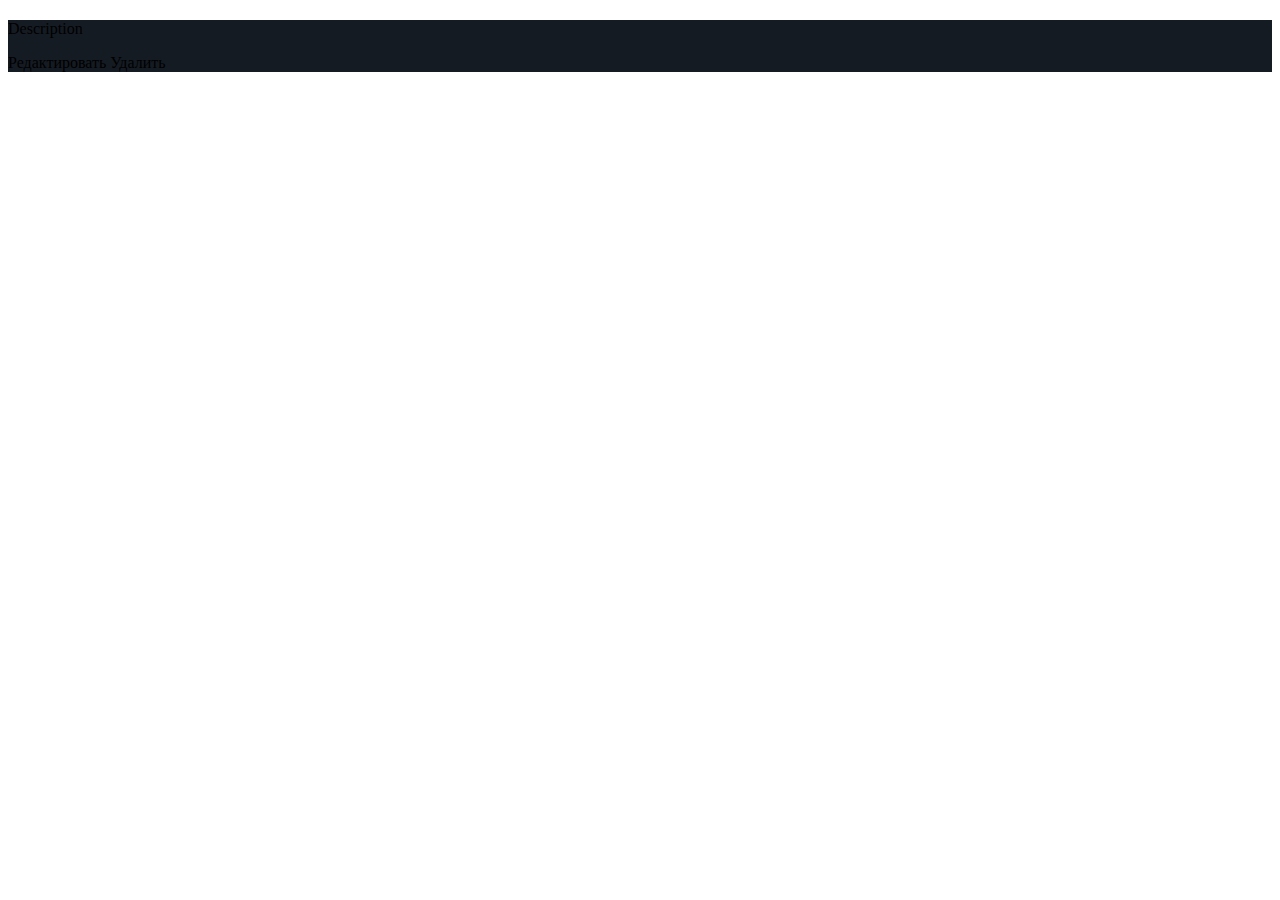
<file: src/main/resources/templates/views/courses/index.html>
<!DOCTYPE html>
<html xmlns:th="http://www.thymeleaf.org">

<head>
    <title></title>
</head>

<body>
    <div th:each="course : ${courses}" th:fragment="content" class="main container">
        <div class="container content border border-secondary-subtle rounded-2" style="background-color: #151b23;">
            <h2 class="text-white">
                <a th:text="${course.getName()}"
                   th:href="@{/courses/{id}(id=${course.getId()})}"
                   class="link-light link-offset-2 link-underline-opacity-25 link-underline-opacity-100-hover">
                </a>
            </h2>
            <p th:text="${course.getDescription()}" class="text-white">Description</p>
            <a th:href="@{/courses/edit/{id}(id=${course.getId()})}" class="btn btn-success">Редактировать</a>
            <a th:href="@{/courses/delete/{id}(id=${course.getId()})}" class="btn btn-danger ms-1">Удалить</a>
        </div>
    </div>
</body>
</html>
</file>
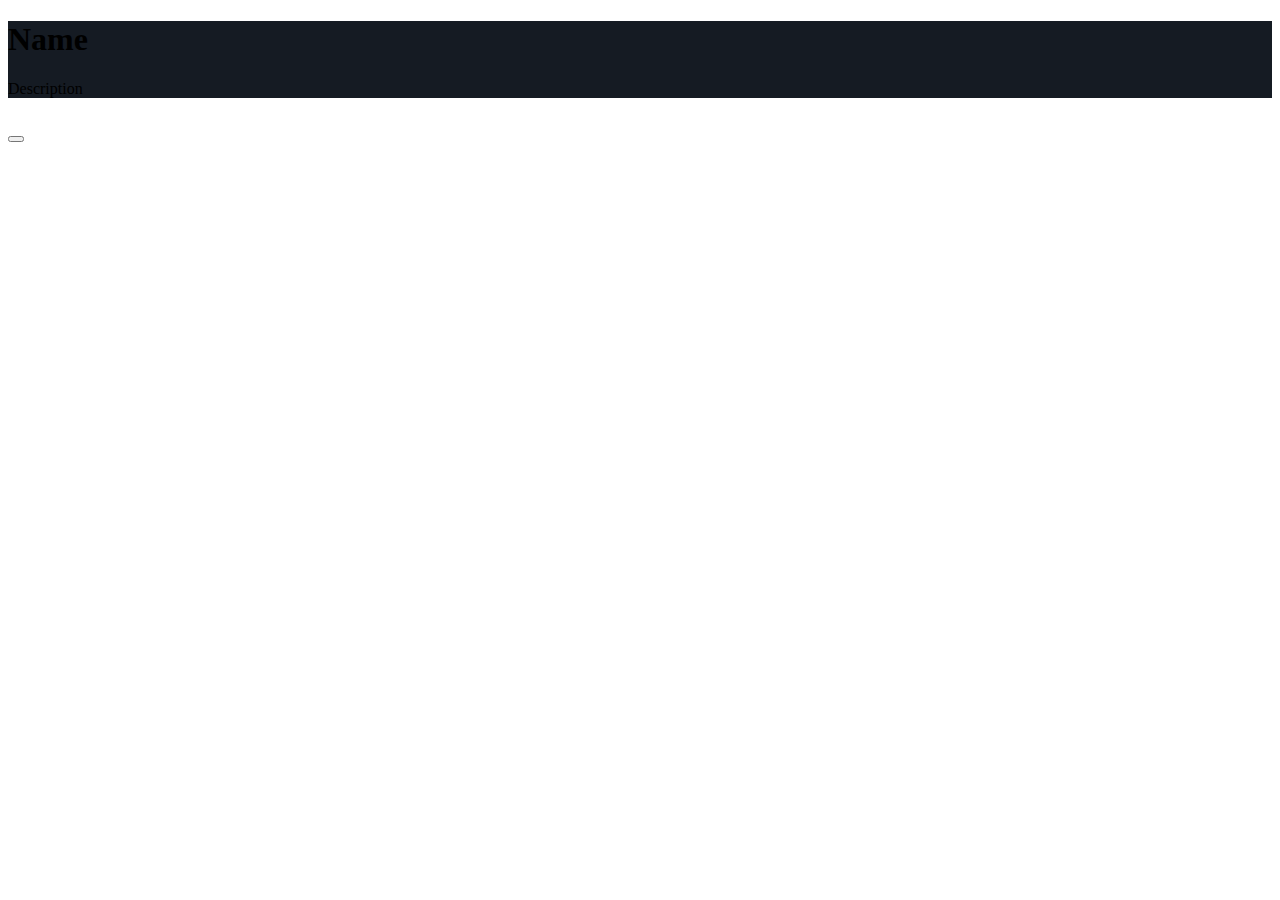
<file: src/main/resources/templates/views/courses/course-detail.html>
<!DOCTYPE html>
<html xmlns:th="http://www.thymeleaf.org">

<head>
    <title></title>
</head>

<body>
    <div th:fragment="content" class="main container">
        <div class="container content border border-secondary-subtle rounded-2" style="background-color: #151b23;">
            <h1 th:text="${course.getName()}" class="text-white">Name</h1>
            <p th:text="${course.getDescription()}" class="text-white">Description</p>
        </div>
        <!-- Блок лекции -->
        <div th:each="lesson : ${lessons}" class="accordion container mt-3" style="padding: 0;">
            <div class="accordion-item">
                <h2 class="accordion-header">
                    <button th:text="${lesson.getTheme()}"
                            class="accordion-button"
                            type="button"
                            data-bs-toggle="collapse"
                            th:data-bs-target="'#collapse' + ${lesson.getId()}"
                            aria-expanded="true"
                            th:aria-controls="'collapse' + ${lesson.getId()}">
                    </button>
                </h2>
                <div th:id="'collapse' + ${lesson.getId()}"
                     class="accordion-collapse collapse show"
                     data-bs-parent="#accordionExample">

                    <div th:text="${lesson.getDescription()}" class="accordion-body"></div>

                </div>
            </div>
        </div>
        <!-- Конец блока -->
    </div>
</body>
</html>
</file>
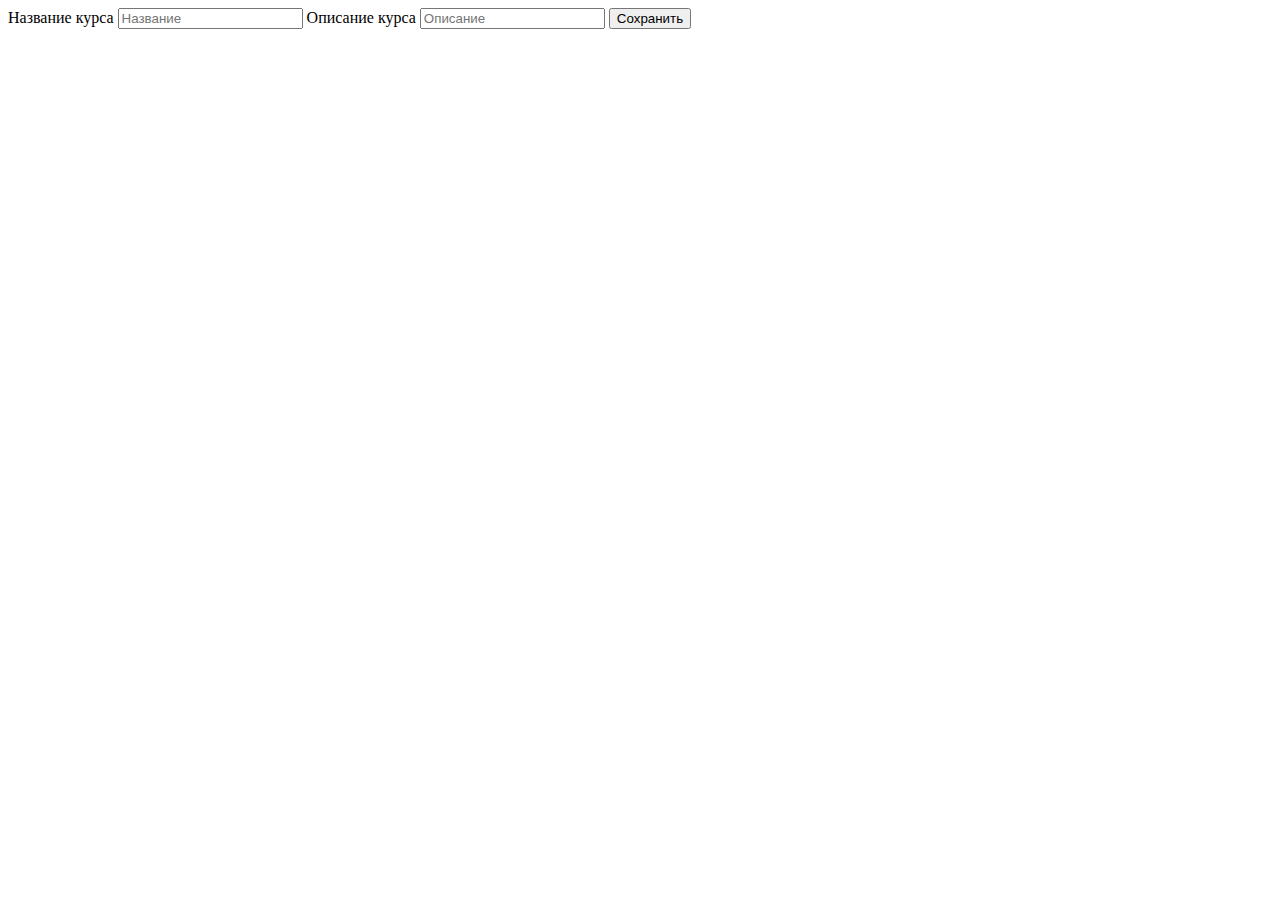
<file: src/main/resources/templates/views/courses/create-course.html>
<!DOCTYPE html>
<html xmlns:th="http://www.thymeleaf.org">

<head>
    <title></title>
</head>

<body>
<div th:fragment="content" class="main container">
    <form th:method="POST" th:action="@{/courses}" th:object="${course}">
        <label for="course-name">Название курса</label>
        <input type="text" th:field="*{name}" id="course-name" placeholder="Название">

        <label for="course-description">Описание курса</label>
        <input type="text" th:field="*{description}" id="course-description" placeholder="Описание">

        <input type="submit" value="Сохранить">
    </form>
</div>
</body>
</html>
</file>
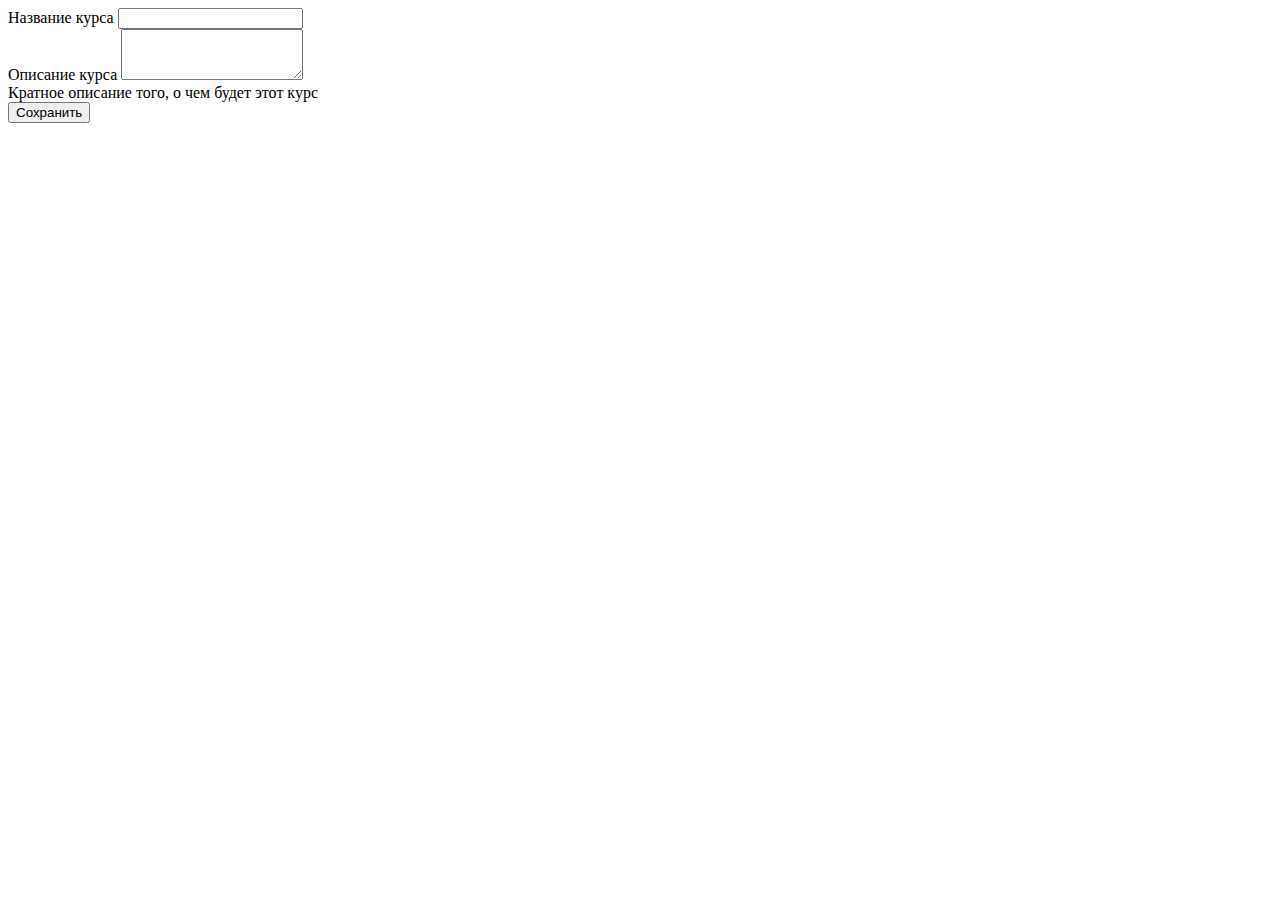
<file: src/main/resources/templates/views/courses/edit-course.html>
<!DOCTYPE html>
<html xmlns:th="http://www.thymeleaf.org">

<head>
    <title></title>
</head>

<body>
<div th:fragment="content" class="main container">
    <form th:method="POST" th:action="@{/courses}" th:object="${course}" autocomplete="off">
        <div class="mb-3">
            <label for="course-name" class="form-label">Название курса</label>
            <input type="text" th:field="*{name}" id="course-name" class="form-control">
        </div>
        <div class="mb-3">
            <label for="course-description" class="form-label">Описание курса</label>
            <textarea th:field="*{description}" class="form-control" id="course-description" rows="3"></textarea>
            <div class="form-text">Кратное описание того, о чем будет этот курс</div>
        </div>
        <button type="submit" class="btn btn-primary">Сохранить</button>
    </form>
</div>
</body>
</html>
</file>
